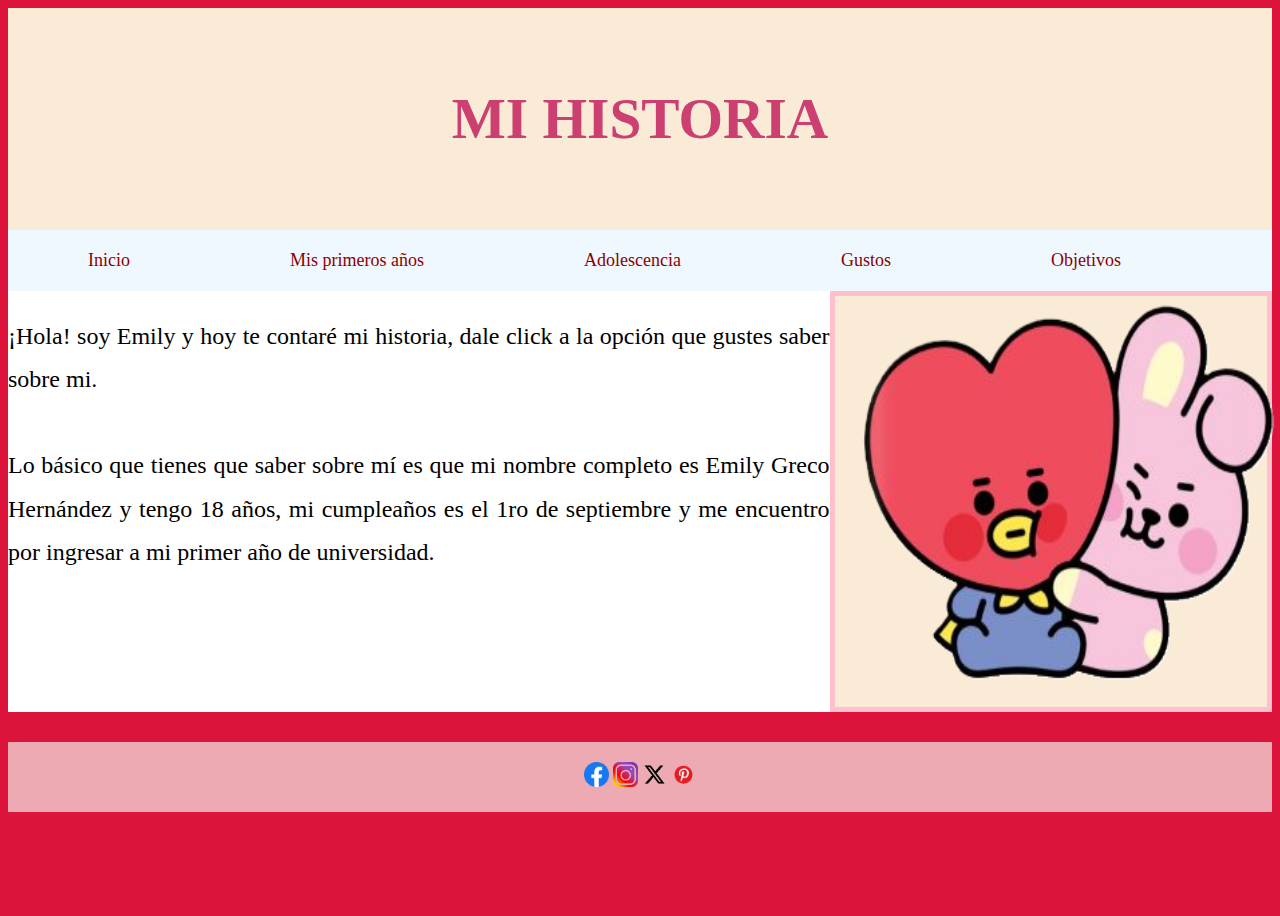
<file: index.html>
<!DOCTYPE HTML>
<HTML>
<HEAD>
    <title>MI AUTOBIOGRAFÍA</title>
    <link href="aplantillaestilos.css" rel="stylesheet" type="text/css">
</HEAD>
    <BODY style="background-color:crimson"> 
      
    <div class="encabezado">
       <h1 class="mispa">MI HISTORIA </h1>
    </div>
    

<div class="menu">
        <a href="index.html">Inicio</a>
        <a href="mispa.html">Mis primeros años</a>
        <a href="adolescencia.html">Adolescencia</a>
        <a href="gustos.html">Gustos</a>
        <a href="objetivos.html">Objetivos</a>
    </div>
    <div class="cuerpo">
    
<div class="izq">
      
    <p class="pindex">
    ¡Hola! soy Emily y hoy te contaré mi historia, dale click a la opción que gustes saber sobre mi.
    <br><br>Lo básico que tienes que saber sobre mí es que mi nombre completo es Emily Greco Hernández y tengo 18 años, mi cumpleaños es el 1ro de septiembre y me encuentro por ingresar a mi primer año de universidad.</p>
        
    </div>
    <div class="der">
                     
       <img src="tata.png.png" alt="IMAGEN REFERENCIA" height="404px"   width= "427.5px" > <!--516.5 para que el conejito  se salga de la imagen-->
       </div>
      
    </div>
    
    <div class="pie">
        <a href="https://es-la.facebook.com/"><img src="facebook.png" alt="Facebook" height="25px" width="25px"></a>
        <a href="https://www.instagram.com/"><img src="instagram.png" alt="Instagram" height="25px" width="25px"></a>
        <a href="https://twitter.com/"><img src="twitter.png" alt="Twitter" height="25px" width="25px"></a>
        <a href="https://www.pinterest.com.mx/"><img src="pinterest.png" alt="Pinterest" height="25px" width="25px"></a></div>
</BODY>
</HTML>
</file>
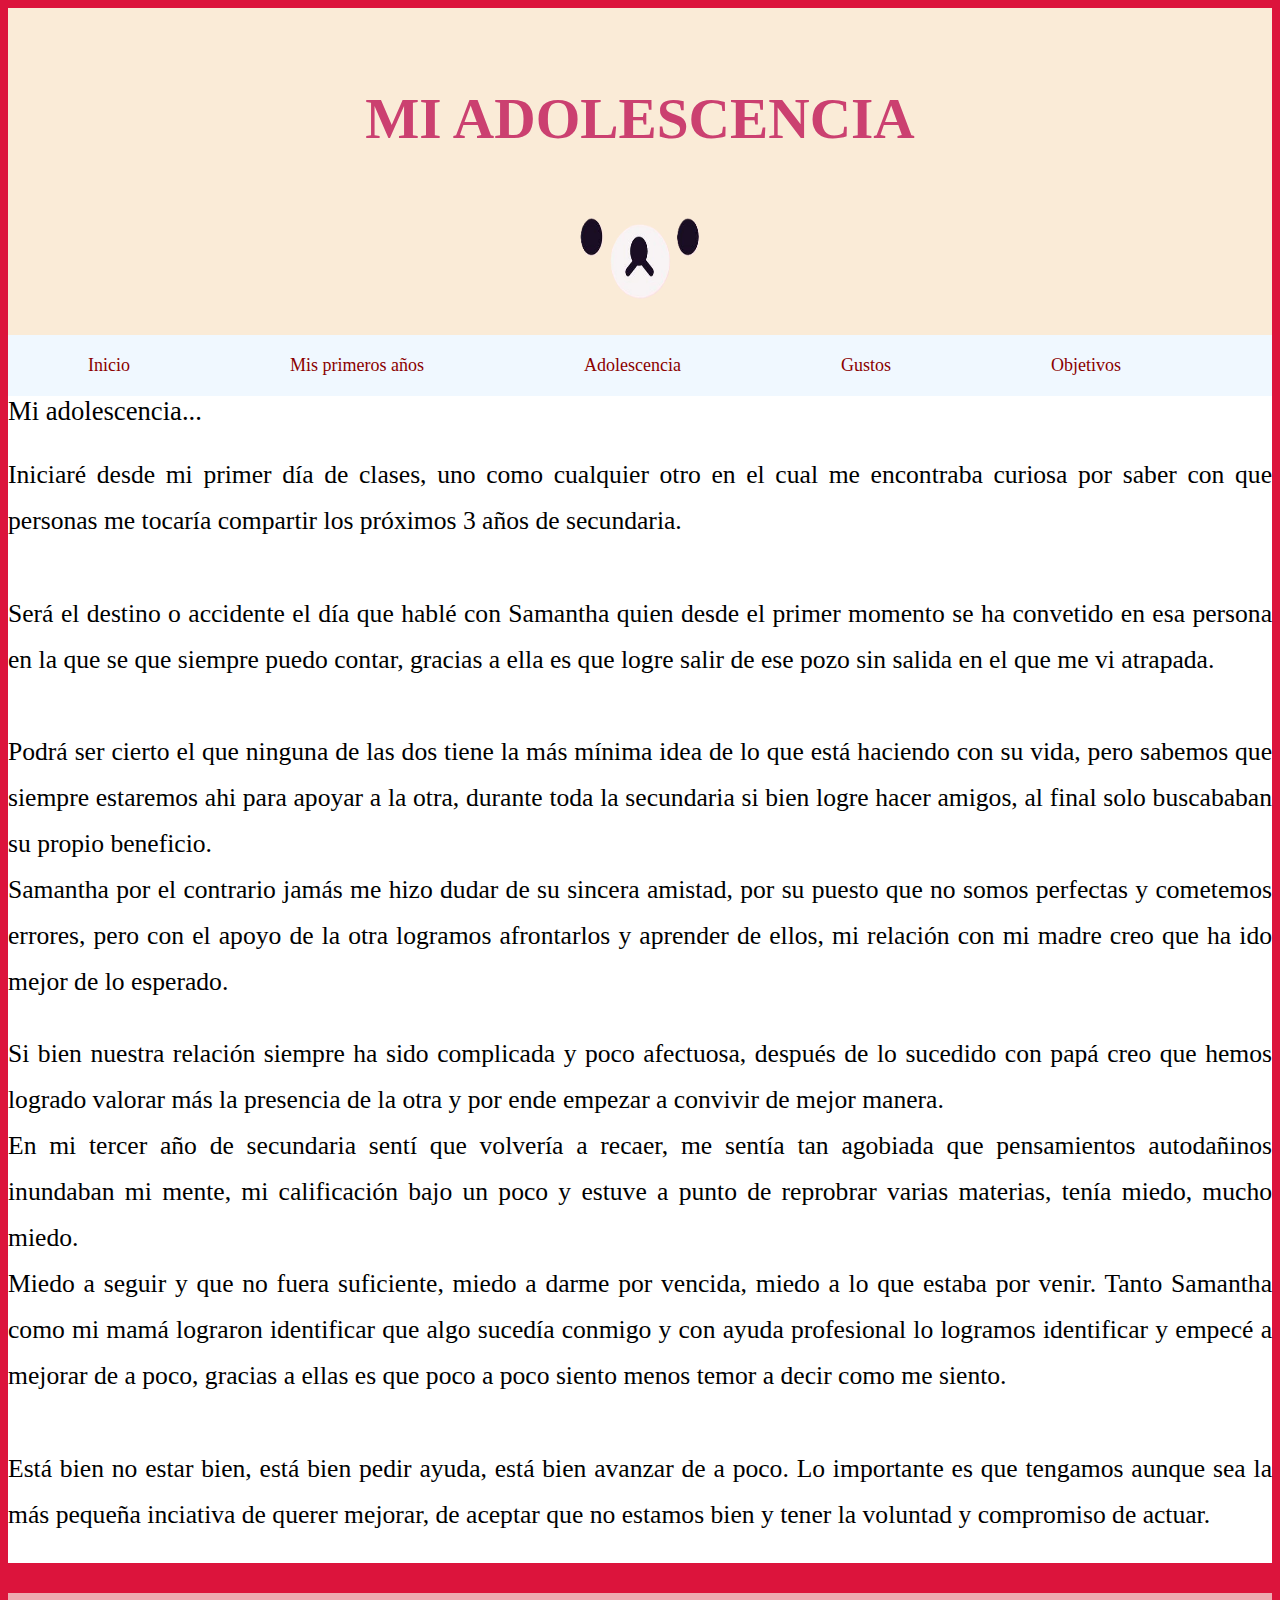
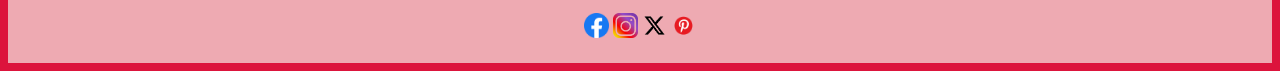
<file: adolescencia.html>
<!DOCTYPE HTML>
<HTML>
<HEAD>
    <title>MI ADOLESCENCIA</title>
    <link href="aplantillaestilos.css" rel="stylesheet" type="text/css">
    </HEAD>
<BODY style="background-color:crimson">
   <div class="encabezado">
       <h1 class="mispa" >MI ADOLESCENCIA   </h1><img src="osito.png" alt="osito" height="90px" width="120px">
 </div> 
    

<div class="menu">
        <a href="index.html">Inicio</a>
        <a href="mispa.html">Mis primeros años</a>
        <a href="adolescencia.html">Adolescencia</a>
        <a href="gustos.html">Gustos</a>
        <a href="objetivos.html">Objetivos</a>
    </div>
<div class="cuerpo">
    Mi adolescencia...<br>
    <p>Iniciaré desde mi primer día de clases, uno como cualquier otro en el cual me encontraba curiosa por saber con que personas me tocaría compartir los próximos 3 años de secundaria.<br><br>
    Será el destino o accidente el día que hablé con Samantha quien desde el primer momento se ha convetido en esa persona en la que se que siempre puedo contar, gracias a ella es que logre salir de ese pozo sin salida en el que me vi atrapada.<br><br>
        Podrá ser cierto el que ninguna de las dos tiene la más mínima idea de lo que está haciendo con su vida, pero sabemos que siempre estaremos ahi para apoyar a la otra, durante toda la secundaria si bien logre hacer amigos, al final solo buscababan su propio beneficio.<br>
        Samantha por el contrario jamás me hizo dudar de su sincera amistad, por su puesto que no somos perfectas y cometemos errores, pero con el apoyo de la otra logramos afrontarlos y aprender de ellos, mi relación con mi madre creo que ha ido mejor de lo esperado.</p>
    <p>Si bien nuestra relación siempre ha sido complicada y poco afectuosa, después de lo sucedido con papá creo que hemos logrado valorar más la presencia de la otra y por ende empezar a convivir de mejor manera.<br> En mi tercer año de secundaria sentí que volvería a recaer, me sentía tan agobiada que pensamientos autodañinos inundaban mi mente, mi calificación bajo un poco y estuve a punto de reprobrar varias materias, tenía miedo, mucho miedo.<br>Miedo a seguir y que no fuera suficiente, miedo a darme por vencida, miedo a lo que estaba por venir. Tanto Samantha como mi mamá lograron identificar que algo sucedía conmigo y con ayuda profesional lo logramos identificar y empecé a mejorar de a poco, gracias a ellas es que poco a poco siento menos temor a decir como me siento.<br><br>Está bien no estar bien, está bien pedir ayuda, está bien avanzar de a poco. Lo importante es que tengamos aunque sea la más pequeña inciativa de querer mejorar, de aceptar que no estamos bien y tener la voluntad y compromiso de actuar.</p>
    
    
    
    
    </div>
    
  <div class="pie">
        <a href="https://es-la.facebook.com/"><img src="facebook.png" alt="Facebook" height="25px" width="25px"></a>
        <a href="https://www.instagram.com/"><img src="instagram.png" alt="Instagram" height="25px" width="25px"></a>
        <a href="https://twitter.com/"><img src="twitter.png" alt="Twitter" height="25px" width="25px"></a>
        <a href="https://www.pinterest.com.mx/"><img src="pinterest.png" alt="Pinterest" height="25px" width="25px"></a></div>
    
    </BODY>
</HTML>
</file>
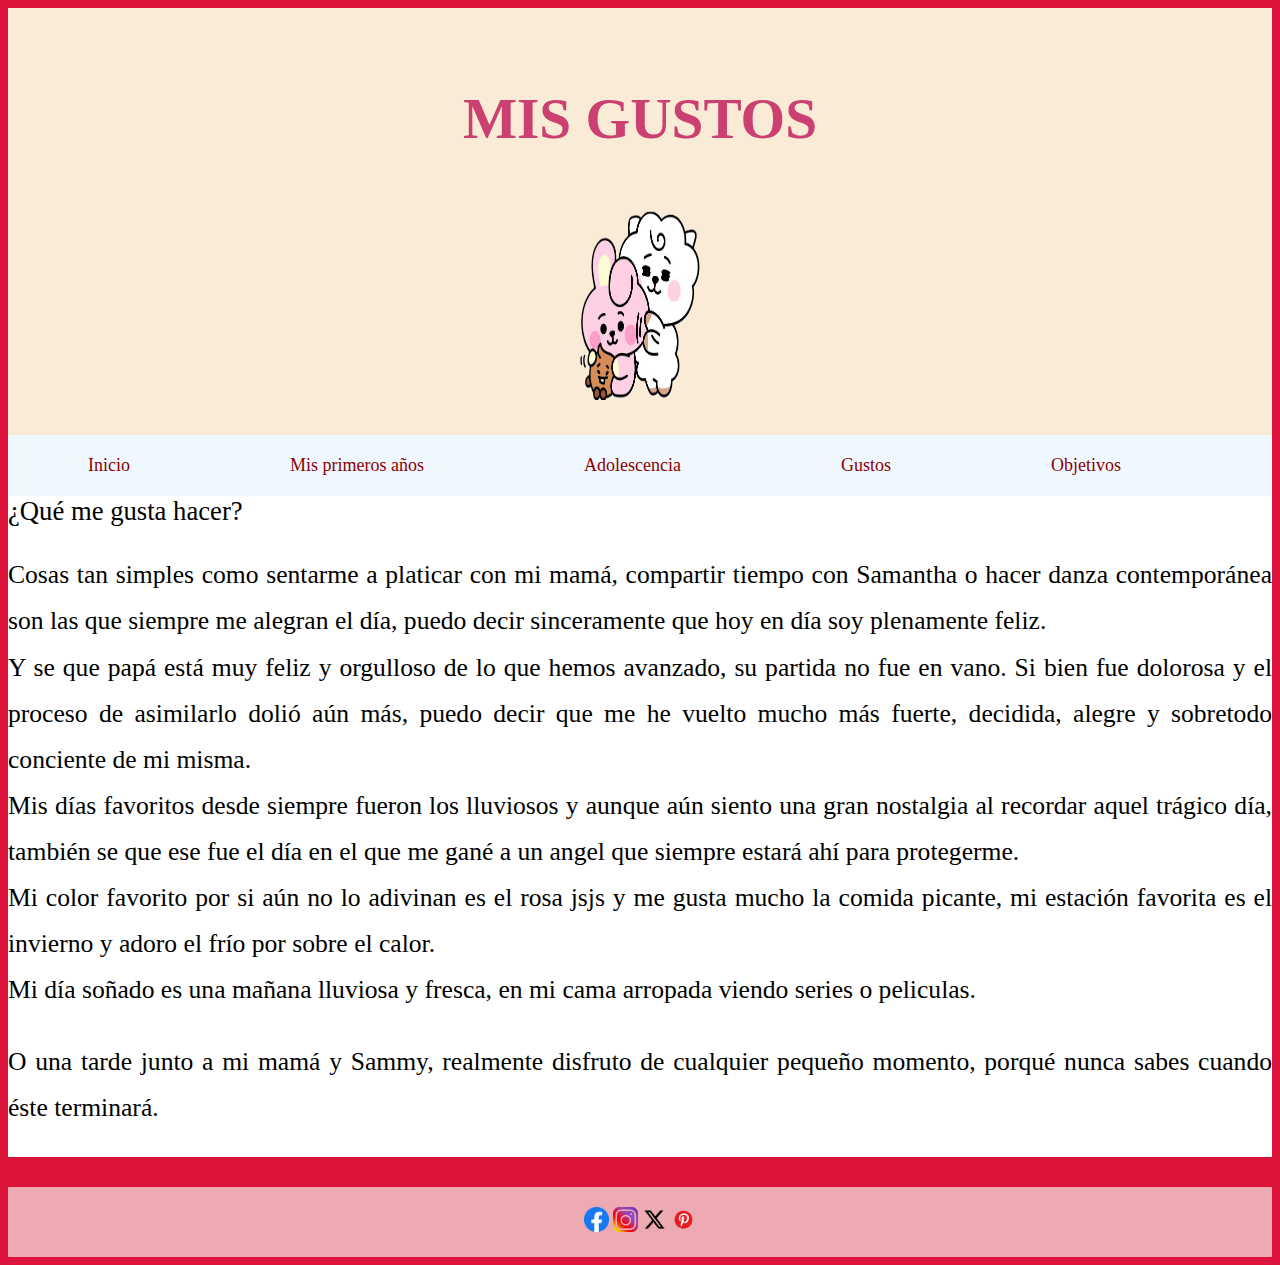
<file: gustos.html>
<!DOCTYPE HTML>
<HTML>
<HEAD>
    <title>MIS GUSTOS</title>
    <link href="aplantillaestilos.css" rel="stylesheet" type="text/css">
    </HEAD>
<BODY style="background-color:crimson">
   <div class="encabezado">
       <h1 class="mispa">MIS GUSTOS</h1><img src="cookie.png" alt="cookie" height="190px" width="120px"></div> 
<div class="menu">
        <a href="index.html">Inicio</a>
        <a href="mispa.html">Mis primeros años</a>
        <a href="adolescencia.html">Adolescencia</a>
        <a href="gustos.html">Gustos</a>
        <a href="objetivos.html">Objetivos</a>
    </div>
<div class="cuerpo">
    ¿Qué me gusta hacer?<br>
    <p>Cosas tan simples como sentarme a platicar con mi mamá, compartir tiempo con Samantha o hacer danza contemporánea son las que siempre me alegran el día, puedo decir sinceramente que hoy en día soy plenamente feliz.<br>
        Y se que papá está muy feliz y orgulloso de lo que hemos avanzado, su partida no fue en vano. Si bien fue dolorosa y el proceso de asimilarlo dolió aún más, puedo decir que me he vuelto mucho más fuerte, decidida, alegre y sobretodo conciente de mi misma.<br>
        Mis días favoritos desde siempre fueron los lluviosos y aunque aún siento una gran nostalgia al recordar aquel trágico día, también se que ese fue el día en el que me gané a un angel que siempre estará ahí para protegerme.<br>
    Mi color favorito por si aún no lo adivinan es el rosa jsjs y me gusta mucho la comida picante, mi estación favorita es el invierno y adoro el frío por sobre el calor.<br>
        Mi día soñado es una mañana lluviosa y fresca, en mi cama arropada viendo series o peliculas.</p>
    <p>O una tarde junto a mi mamá y Sammy, realmente disfruto de cualquier pequeño momento, porqué nunca sabes cuando éste terminará.</p>
    
    
    
    </div>
    
<div class="pie">
        <a href="https://es-la.facebook.com/"><img src="facebook.png" alt="Facebook" height="25px" width="25px"></a>
        <a href="https://www.instagram.com/"><img src="instagram.png" alt="Instagram" height="25px" width="25px"></a>
        <a href="https://twitter.com/"><img src="twitter.png" alt="Twitter" height="25px" width="25px"></a>
        <a href="https://www.pinterest.com.mx/"><img src="pinterest.png" alt="Pinterest" height="25px" width="25px"></a></div>
    
    
    </BODY>
</HTML>
</file>
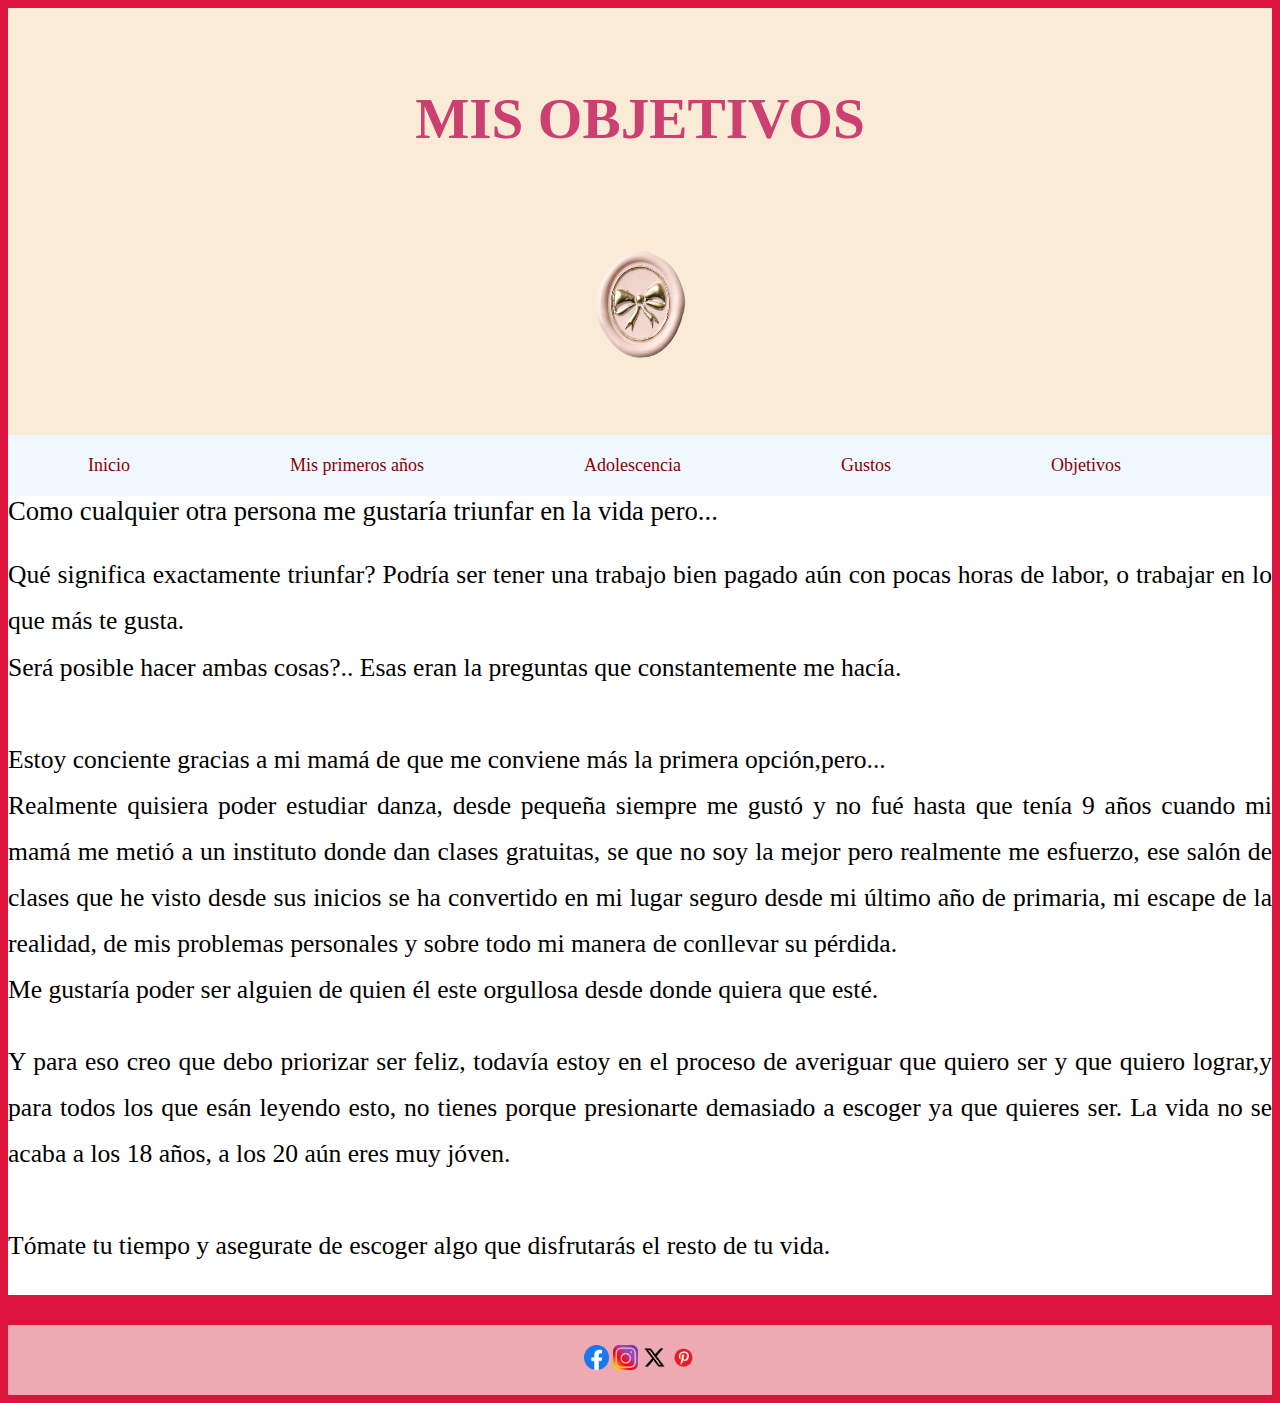
<file: objetivos.html>
<!DOCTYPE HTML>
<HTML>
<HEAD>
    <title>MIS OBJETIVOS</title>
    <link href="aplantillaestilos.css" rel="stylesheet" type="text/css">
    </HEAD>
<BODY style="background-color: crimson">
   <div class="encabezado">
       <h1 class="mispa">MIS OBJETIVOS </h1><img src="lazo.png" alt="lazo" height="190px" width="150px">
    </div> 
    

<div class="menu">
        <a href="index.html">Inicio</a>
        <a href="mispa.html">Mis primeros años</a>
        <a href="adolescencia.html">Adolescencia</a>
        <a href="gustos.html">Gustos</a>
        <a href="objetivos.html">Objetivos</a>
    </div>
<div class="cuerpo">
    Como cualquier otra persona me gustaría triunfar en la vida pero...<br>
   <p> Qué significa exactamente triunfar?
    Podría ser tener una trabajo bien pagado aún con pocas horas de labor, o trabajar en lo que más te gusta.<br>
       Será posible hacer ambas cosas?.. Esas eran la preguntas que constantemente me hacía.  <br><br>
       Estoy conciente gracias a mi mamá de que me conviene más la primera opción,pero...<br>
       Realmente quisiera poder estudiar danza, desde pequeña siempre me gustó y no fué hasta que tenía 9 años cuando mi mamá me metió a un instituto donde dan clases gratuitas, se que no soy la mejor pero realmente me esfuerzo, ese salón de clases que he visto desde sus inicios se ha convertido en mi lugar seguro desde mi último año de primaria, mi escape de la realidad, de mis problemas personales y sobre todo mi manera de conllevar su pérdida.<br>
       Me gustaría poder ser alguien de quien él este orgullosa desde donde quiera que esté.</p>
    <p>Y para eso creo que debo priorizar ser feliz, todavía estoy en el proceso de averiguar que quiero ser y que quiero lograr,y para todos los que esán leyendo esto, no tienes porque presionarte demasiado a escoger ya que quieres ser. La vida no se acaba a los 18 años, a los 20 aún eres muy jóven.<br><br>Tómate tu tiempo y asegurate de escoger algo que disfrutarás el resto de tu vida.</p>
    
    
    
    </div>
    
<div class="pie">
        <a href="https://es-la.facebook.com/"><img src="facebook.png" alt="Facebook" height="25px" width="25px"></a>
        <a href="https://www.instagram.com/"><img src="instagram.png" alt="Instagram" height="25px" width="25px"></a>
        <a href="https://twitter.com/"><img src="twitter.png" alt="Twitter" height="25px" width="25px"></a>
        <a href="https://www.pinterest.com.mx/"><img src="pinterest.png" alt="Pinterest" height="25px" width="25px"></a></div>
    </BODY>
</HTML>
</file>
<file: aplantillaestilos.css>
*{
    box-sizing:border-box;
}
body{
        min-height: 100vh;
}
.encabezado{
    padding:20px;
    color:#cb4070;
    font-family: Amarrillo;
    text-align: center;
    background-color:antiquewhite;
    font-size: 45pt;

}
.audioindex{
    color:antiquewhite;
    position:absolute;
}
a{
    text-decoration:none;
    font-size:18px;
}
.indexa{
    background-color:aqua;
}
.mispa{
    padding:20px;
    color:#cb4070;
    font-family: Amarrillo;
    text-align: center;
    background-color:antiquewhite;
    font-size: 43pt;
}

.menu{
  
   background-color:aliceblue;
    overflow: hidden; 
}  

.menu a{
    float: left;
    display:block;
    color:darkred;
    text-align: center;
    padding: 20px 80px;
    text-decoration: none;
    
}

.menu a:hover{
    color:white;
    background-color: darksalmon;
}
p{
  font-family:Merriweather-BoldItalic;
  line-height:1.8em;
    font-size:2vw;
}
.izq{
    float:left;
    width: 65%;
    background-color:white;
    font-family: Merriweather-BoldItalic;
    text-align: center;
    font-size: 20pt;
}
.der{
    float:left;
    width: 35%;
    background-color:antiquewhite;
    padding-left:20px;
     border: 5px pink solid;
}
.pindex{
    font-family:Merriweather-BoldItalic;
    font-size: 18pt;
    text-align: justify;
}
.cuerpo{
    background-color:white;
    font-family:Merriweather-BoldItalic;
    text-align: justify;
    font-size: 20pt;
}
.cuerpo::after{
    content:"";
    display:table;
    clear:both;
    color:cornsilk;
}
.pie{
    padding:20px;
    margin-top:30px;
    background-color:#eeaab2;
    text-align: center;
}
@media screen and (max-width> 1000px){
    .izq{
        width:100%;
        padding:0;
    }
}
@media screen and (max-width: 1000px) {
    .menu a{
        float: none;
        width: 100%; 
    }
}
</file>
